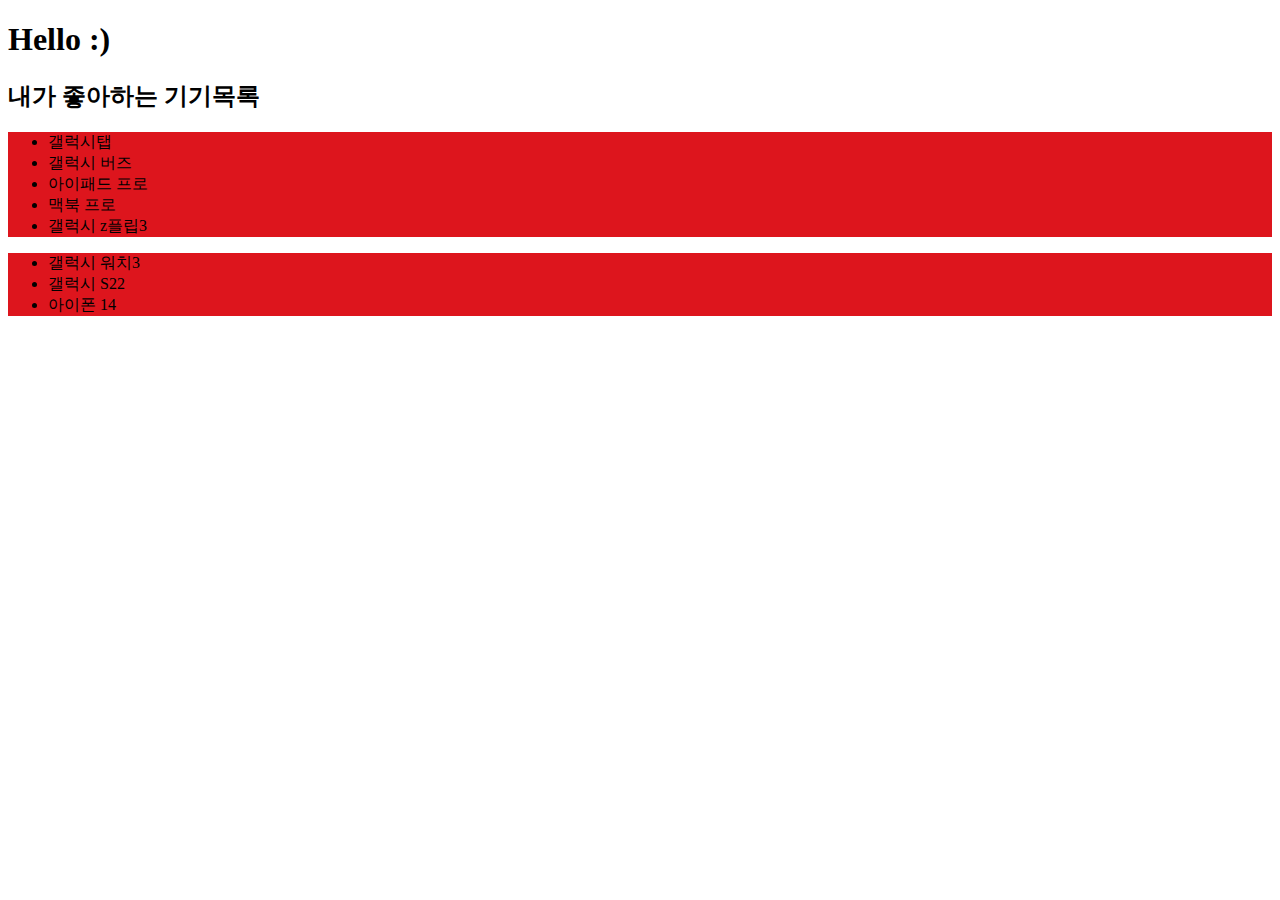
<file: JS_BASIC/index.html>
<!DOCTYPE html>
<html lang="en">
<head>
  <meta charset="UTF-8">
  <meta http-equiv="X-UA-Compatible" content="IE=edge">
  <meta name="viewport" content="width=device-width, initial-scale=1.0">
  <link rel="stylesheet" href="style.css">
  <title>JS</title>
</head>
<body>
  <h1>Hello :)</h1>
  <div id="content">
    <h2 id="title-1">내가 좋아하는 기기목록</h2>
    <ul id="list-1", class="RedBG">
      <li>갤럭시탭</li>
      <li>갤럭시 버즈</li>
      <li>아이패드 프로</li>
      <li>맥북 프로</li>
      <li>갤럭시 z플립3</li>
    </ul>
    <ul id="list-2", class="RedBG">
      <li>갤럭시 워치3</li>
      <li>갤럭시 S22</li>
      <li>아이폰 14</li>
    </ul>
  </div>
  <script src="./01_JS.js"></script>
</body>
</html>
</file>
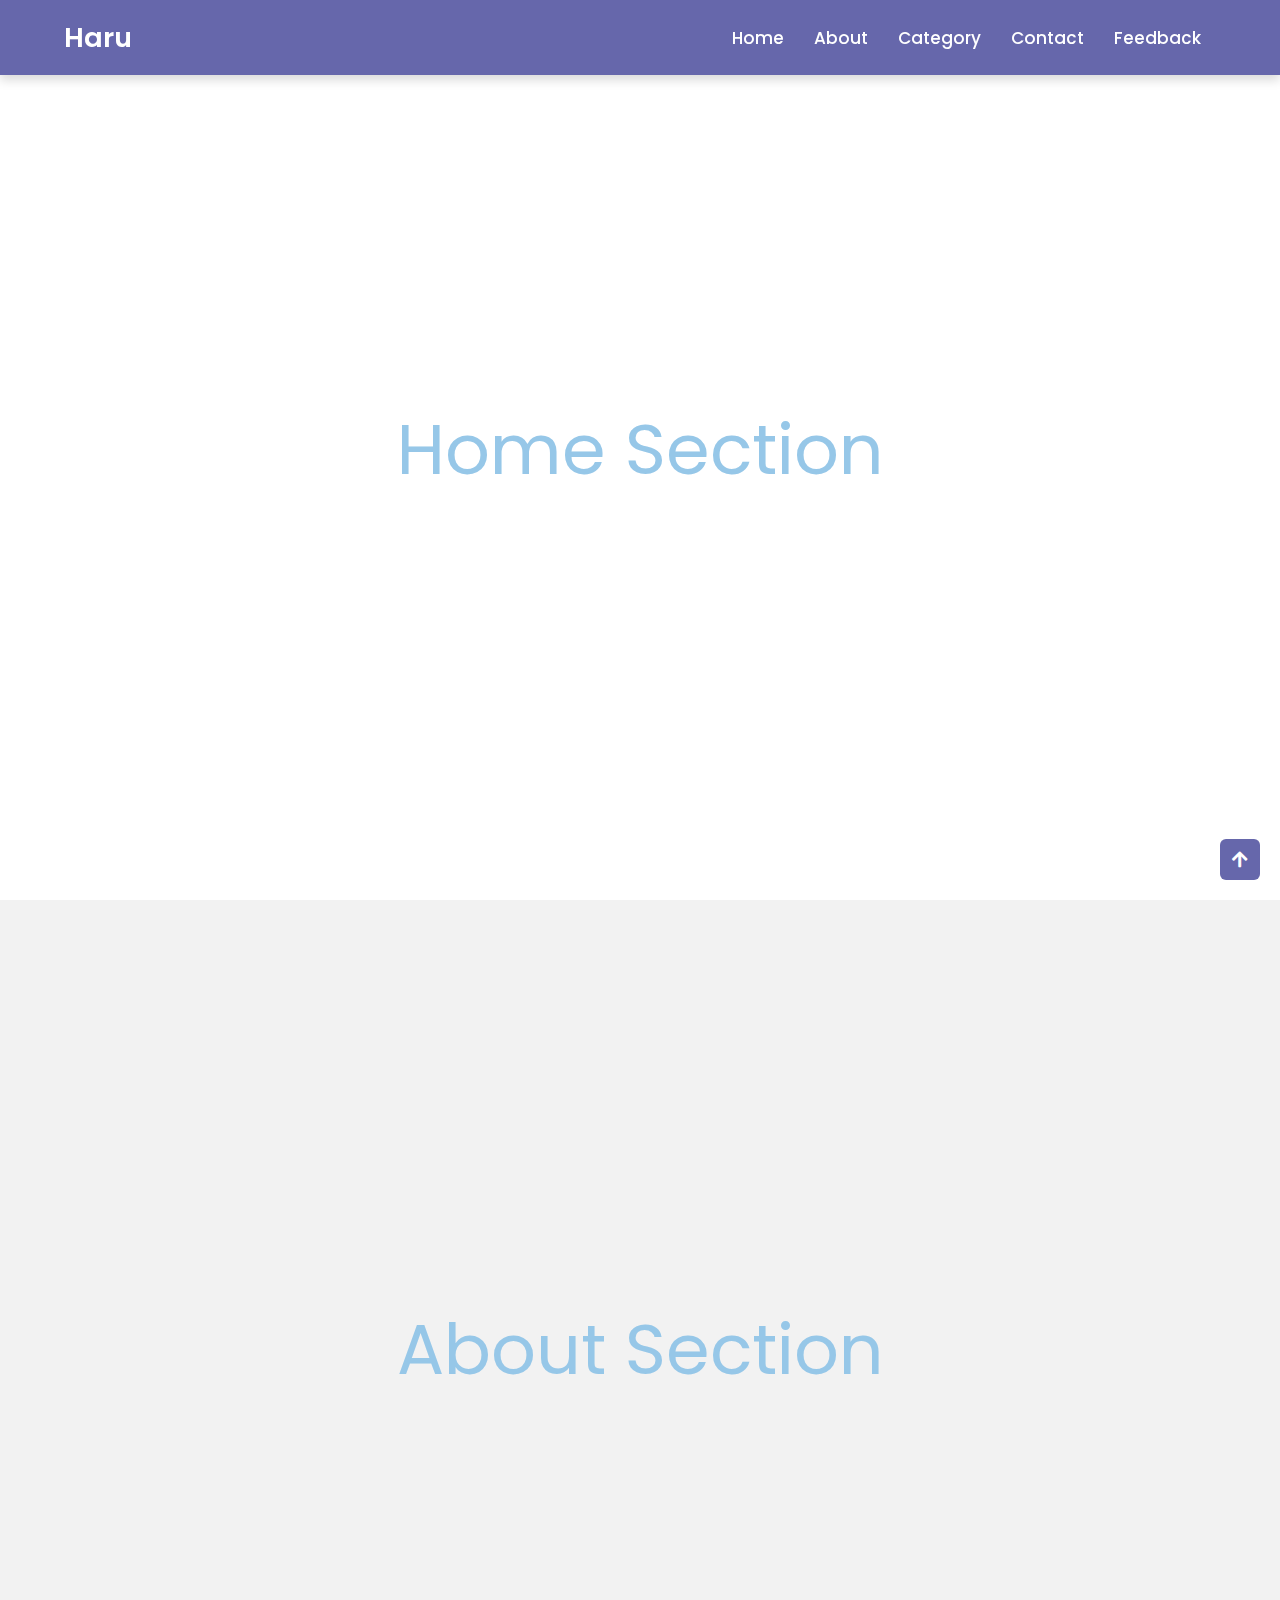
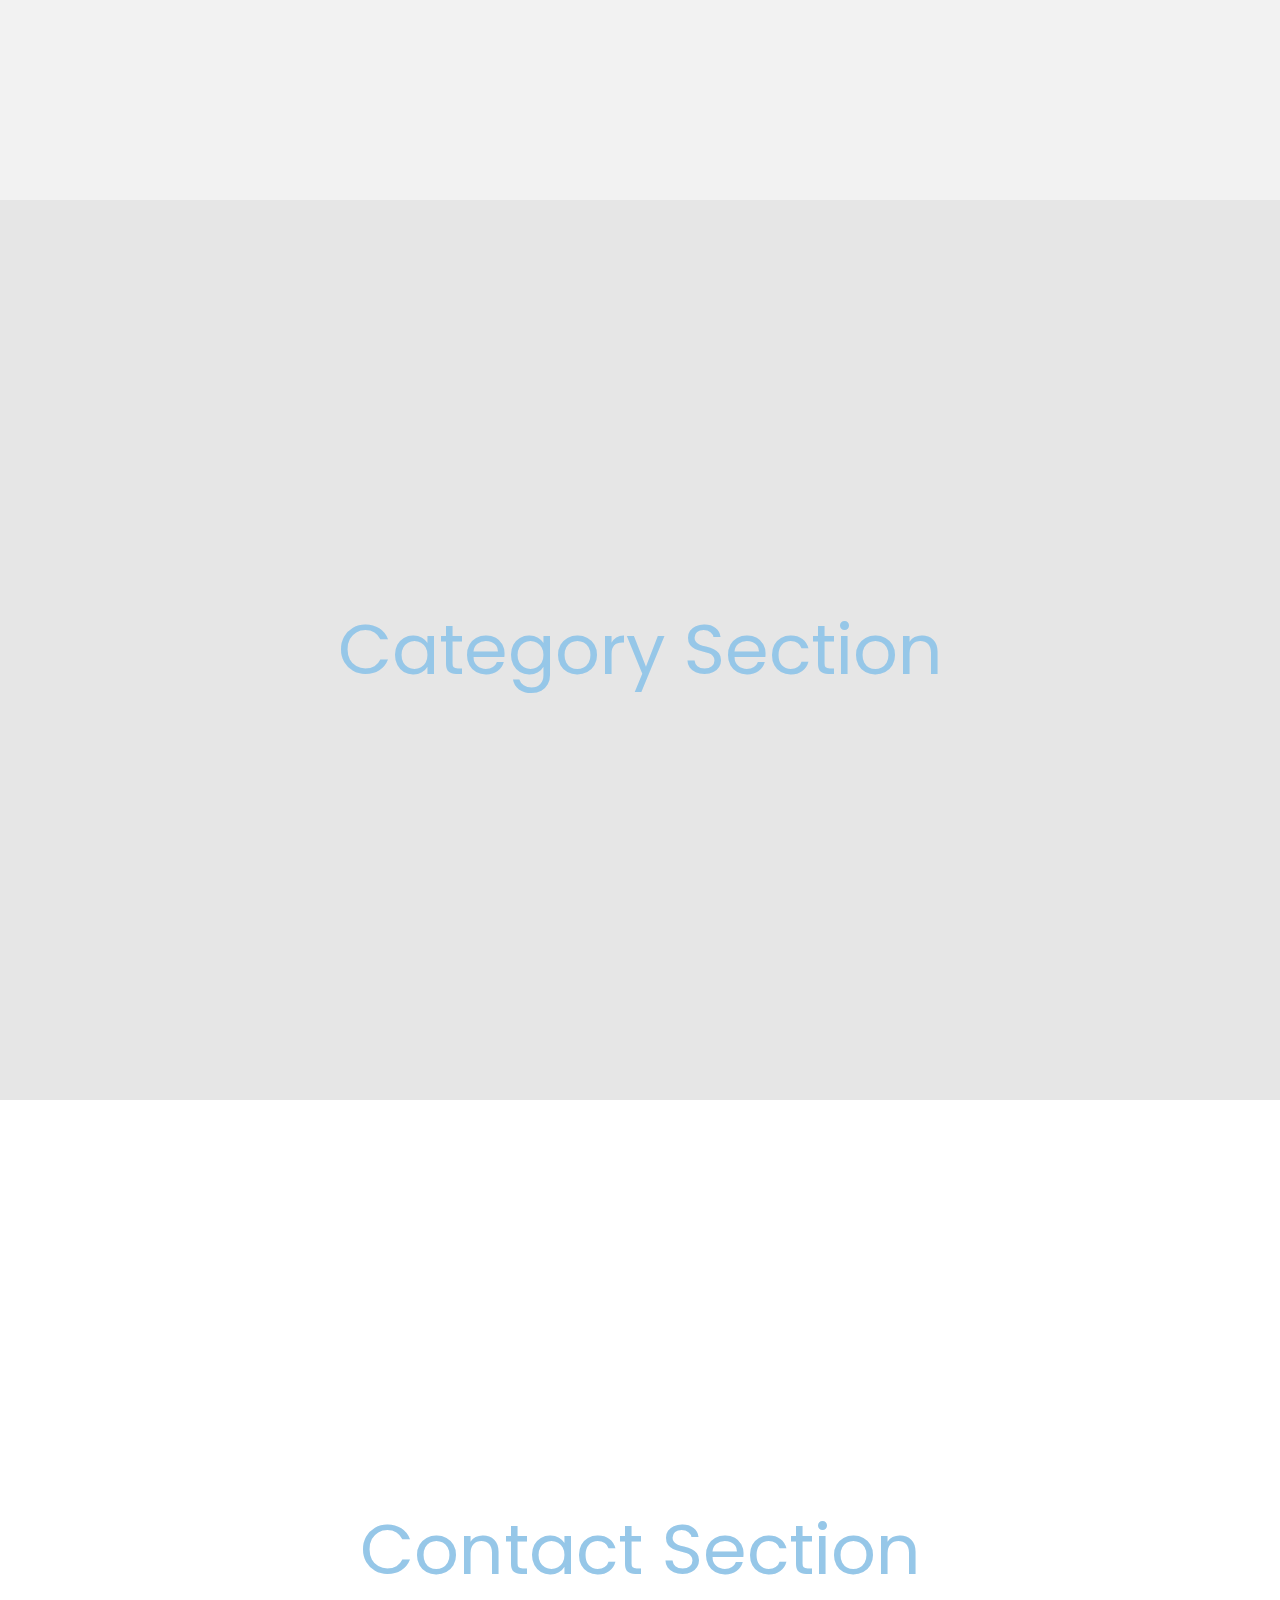
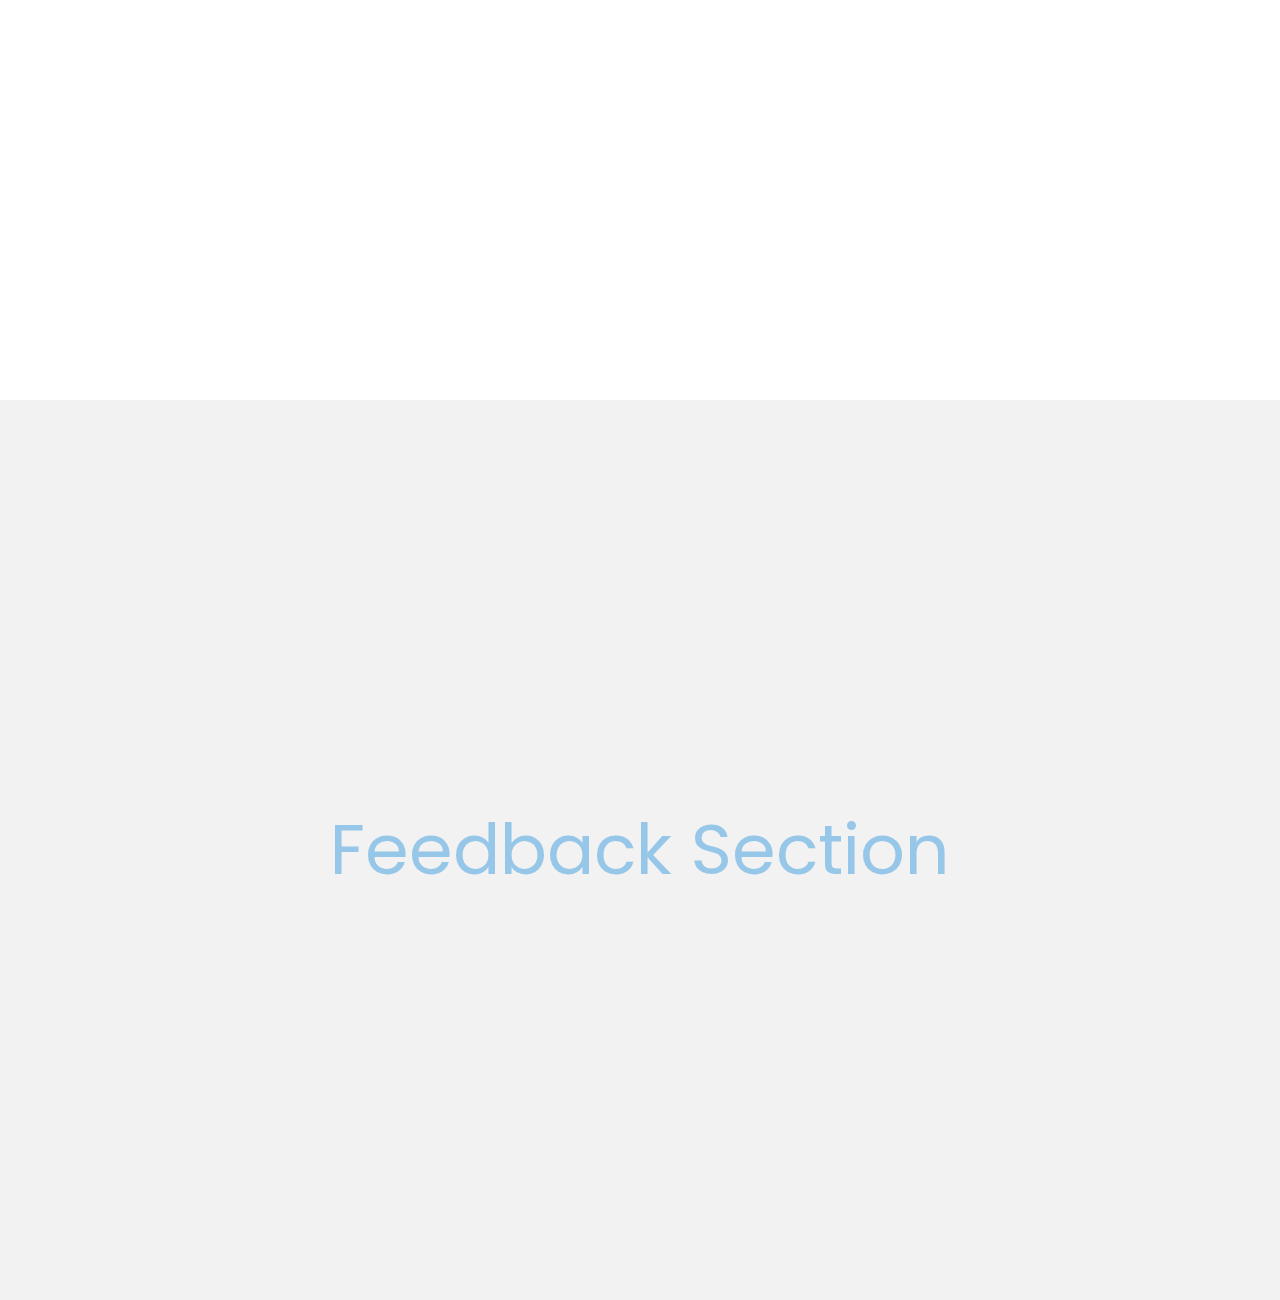
<file: Navbar/index.html>
<!DOCTYPE html>
<html lang="ko">
<head>
  <meta charset="UTF-8">
  <meta http-equiv="X-UA-Compatible" content="IE=edge">
  <meta name="viewport" content="width=device-width, initial-scale=1.0">
  <link rel="stylesheet" href="./css/style.css">
  <link rel="stylesheet" href="https://cdnjs.cloudflare.com/ajax/libs/font-awesome/5.15.2/css/all.min.css">
  <title>Navbar Practice</title>
</head>
<body>
  <nav>
    <div class="navbar">
      <div class="logo"><a href="#Home">Haru</a></div>
      <ul class="menu">
        <li><a href="#Home">Home</a></li>
        <li><a href="#About">About</a></li>
        <li><a href="#Category">Category</a></li>
        <li><a href="#Contact">Contact</a></li>
        <li><a href="#Feedback">Feedback</a></li>
      </ul>
    </div>
  </nav>
  <section id="Home">Home Section</section>
  <section id="About">About Section</section>
  <section id="Category">Category Section</section>
  <section id="Contact">Contact Section</section>
  <section id="Feedback">Feedback Section</section>
  <div class="button">
    <a href="#Home"><i class="fas fa-arrow-up"></i></a>
  </div>
</body>
</html>
</file>
<file: JS_BASIC/style.css>
.RedBG{
  background-color: #dd151d;
}
.GreenBG{
  background-color: green;
}
.WhiteFont {
  color : white;
}
</file>
<file: Navbar/css/style.css>
/*Google Font*/
@import url('https://fonts.googleapis.com/css2?family=Poppins:wght@200;300;400;500;600;700&display=swap');

* {
  margin: 0;
  padding: 0;
  box-sizing: border-box;
  font-family: 'Poppins', sans-serif;
  scroll-behavior: smooth;
}

nav {
  position: fixed;
  top: 0;
  left: 0;
  width: 100%;
  height: 75px;
  background: #6667ab;
  box-shadow: 0 5px 10px rgba(0,0,0,0.15);
}

nav .navbar {
  display: flex;
  align-items: center;
  justify-content: space-between;
  height: 100%;
  width: 90%;
  margin: auto;
}

nav .navbar .logo a {
  color: #fff;
  font-size: 27px;
  font-weight: 600;
  text-decoration: none;
}

nav .navbar .menu {
  display: flex;
}

nav .navbar .menu li {
  list-style: none;
  margin: 0 15px;
}

nav .navbar .menu li a {
  color: #fff;
  font-size: 17px;
  font-weight: 500;
  text-decoration: none;
}

section {
  height: 100vh;
  width: 100%;
  display: flex;
  align-items: center;
  justify-content: center;
  color: #96c7e8;
  font-size: 70px;
}

#Home {
  background: #fff;
}

#About {
  background: #f2f2f2;
}

#Category {
  background: #e6e6e6;
}

#contact {
  background: #fff;
}

#Feedback {
  background: #f2f2f2;
}

.button a{
  position: fixed;
  bottom: 20px;
  right: 20px;
  color: #fff;
  background-color: #6667ab;
  padding: 7px 12px;
  border-radius: 6px;
  font-size: 18px;
  box-shadow: rgba(0,0,0,0.15);
}
</file>
